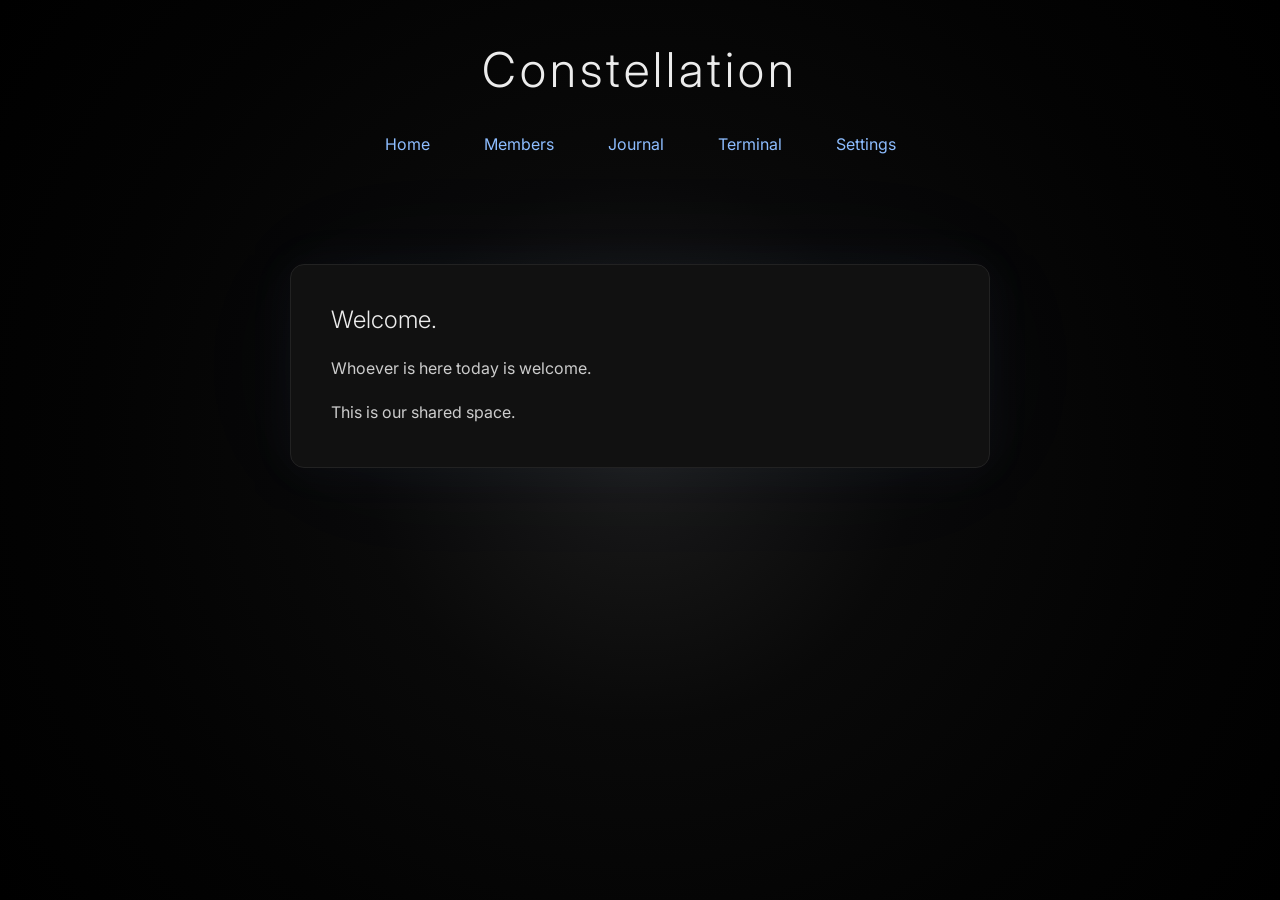
<file: index.html>
<!DOCTYPE html>
<html lang="en">
<head>
    <meta charset="UTF-8">
    <meta name="viewport" content="width=device-width, initial-scale=1.0">

    <title>Constellation</title>
<link rel="preconnect" href="https://fonts.googleapis.com">
<link rel="preconnect" href="https://fonts.gstatic.com" crossorigin>

<link href="https://fonts.googleapis.com/css2?family=Inter:wght@300;400;600&family=JetBrains+Mono:wght@400;600&display=swap" rel="stylesheet">
    <link rel="stylesheet" href="css/style.css">
</head>
<body>

    <header>
        <h1>Constellation</h1>

        <nav>
            <a href="#">Home</a>
            <a href="pages/members.html">Members</a>
            <a href="pages/journal.html">Journal</a>
            <a href="pages/terminal.html">Terminal</a>
            <a href="pages/settings.html">Settings</a>
        </nav>
    </header>

    <main>

        <section class="panel">

            <h2>Welcome.</h2>

            <p>
                Whoever is here today is welcome.
            </p>

            <p>
                This is our shared space.
            </p>

        </section>

    </main>

    <script src="js/app.js"></script>

</body>
</html>
</file>
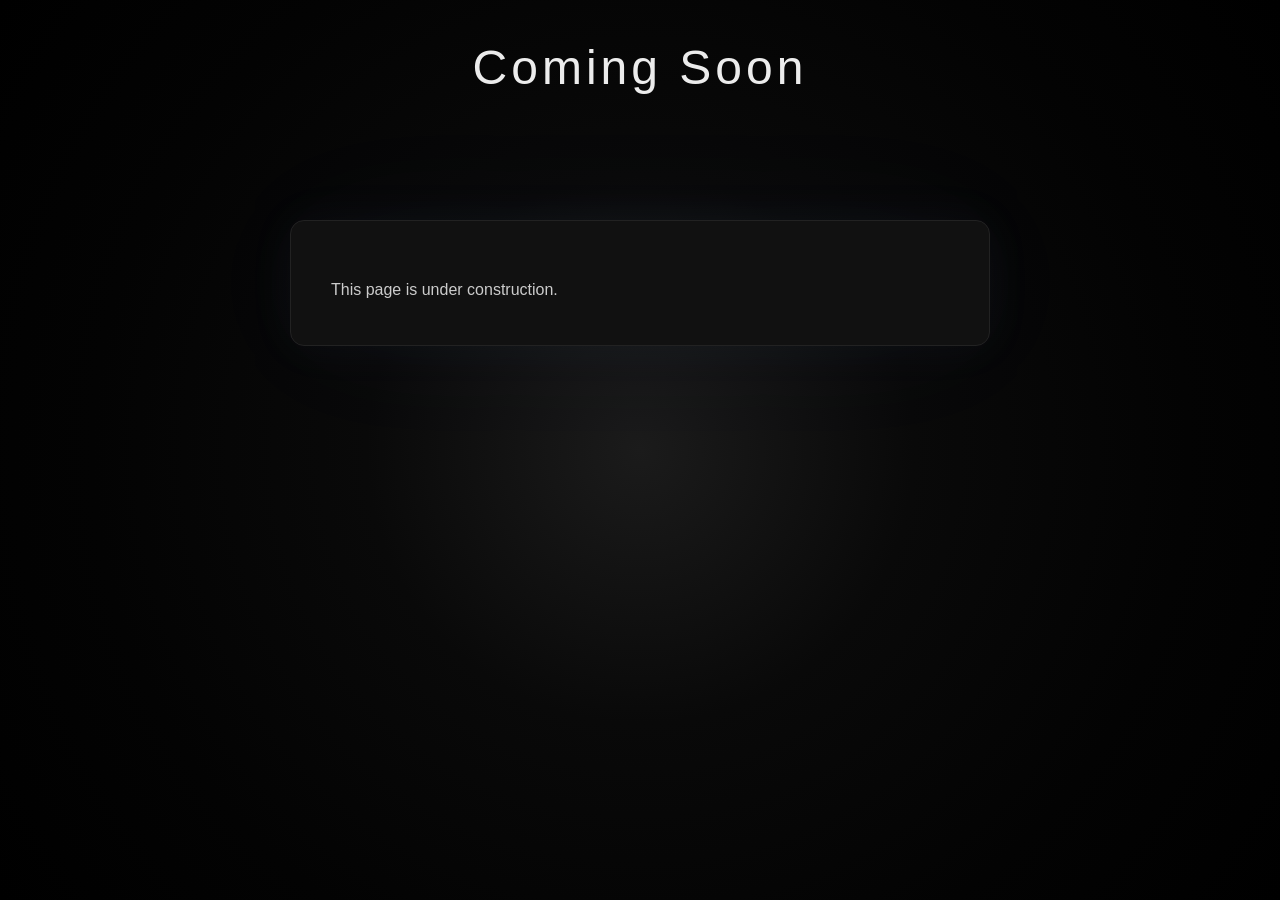
<file: pages/journal.html>
<!DOCTYPE html>
<html>
<head>
    <title>Coming Soon</title>
    <link rel="stylesheet" href="../css/style.css">
</head>
<body>

<header>
<h1>Coming Soon</h1>
</header>

<main>

<div class="panel">

<p>This page is under construction.</p>

</div>

</main>

</body>
</html>
</file>
<file: css/style.css>
/* ---------- GENERAL ---------- */

*{
    margin:0;
    padding:0;
    box-sizing:border-box;
}

body{

   background:
radial-gradient(circle at center,
#1b1b1b 0%,
#090909 35%,
#030303 70%,
#000000 100%);

    color:#ECECEC;

    font-family:"Inter",sans-serif;

    min-height:100vh;

}

/* ---------- HEADER ---------- */

header{

    text-align:center;

    padding:40px;

}

header h1{

    font-size:3rem;

    font-weight:300;

    letter-spacing:4px;

    margin-bottom:25px;

}

/* ---------- NAV ---------- */

nav{

    display:flex;

    justify-content:center;

    gap:18px;

}

nav a{

    color:#8dbdff;

    text-decoration:none;

    padding:10px 18px;

    border-radius:8px;

    transition:.3s;

}

nav a:hover{

    background:#181818;

    transform:translateY(-2px);

    color:white;

}
/* ---------- MAIN ---------- */

main{

    display:flex;

    justify-content:center;

    padding:60px 20px;

}

/* ---------- PANEL ---------- */

.panel{

    width:700px;

    max-width:90%;

    background:#111;

    border:1px solid #222;

    border-radius:14px;

    padding:40px;

    box-shadow:
0 0 50px rgba(130,170,255,.05),
0 0 150px rgba(130,170,255,.03);
animation: breathe 8s ease-in-out infinite;
}

.panel h2{

    margin-bottom:20px;

    font-weight:300;

}

.panel p{

    margin-top:15px;

    line-height:1.8;

    color:#CCCCCC;

}

body{

    animation:fadeIn 1.5s ease;

}

@keyframes fadeIn{

    from{

        opacity:0;

    }

    to{

        opacity:1;

    }

}
@keyframes breathe{

    0%{

        box-shadow:
        0 0 40px rgba(130,170,255,.03);

    }

    50%{

        box-shadow:
        0 0 70px rgba(130,170,255,.08);

    }

    100%{

        box-shadow:
        0 0 40px rgba(130,170,255,.03);

    }

}

.member h2{

    font-weight:300;

    margin-bottom:10px;

}

.quote{

    color:#9dbcf5;

    font-style:italic;

    margin-bottom:25px;

}

.status{

    display:inline-block;

    padding:8px 16px;

    border-radius:20px;

    margin-bottom:25px;

    font-size:.9rem;

}

.present{

    background:#1b2a1b;

    color:#8dff8d;

}

.member h3{

    margin-top:10px;

    margin-bottom:10px;

    font-weight:400;

}



.page-title {
    text-align:center;
    font-weight:300;
    margin-bottom:10px;
}

.page-description {
    text-align:center;
    color:#999;
    margin-bottom:40px;
}

.members-page {
    width: 100%;
    padding: 20px;
}


.profiles-list {

    width: 90%;
    max-width: 1000px;

    margin: 40px auto;

    display: flex;
    flex-direction: column;

    gap: 25px;

}


.profile-card {

    width: 100%;

    display: flex;
    align-items: center;

    gap: 30px;

    background: #111;

    border: 1px solid #222;

    border-radius: 16px;

    padding: 30px;

    transition: 0.3s;

}


.profile-card:hover {

    border-color: #7FAEFF;

    box-shadow:
    0 0 30px rgba(127,174,255,0.15);

}


.profile-image {

    width: 120px;
    height: 120px;

    border-radius: 50%;

    overflow: hidden;

    background: #050505;

    flex-shrink: 0;

}


.profile-image img {

    width: 100%;
    height: 100%;

    object-fit: cover;

}


.profile-info h3 {

    font-size: 2rem;

    font-weight: 400;

    margin-bottom: 10px;

}


.profile-info p {

    color: #aaa;

    line-height: 1.6;

}
.members-page {

    width:100%;

    display:flex;

    flex-direction:column;

    align-items:center;

    padding:60px 20px;

}


.page-title {

    text-align:center;

    width:100%;

    font-weight:300;

    margin-bottom:10px;

}


.page-description {

    text-align:center;

    width:100%;

    color:#999;

    margin-bottom:40px;

}
</file>
